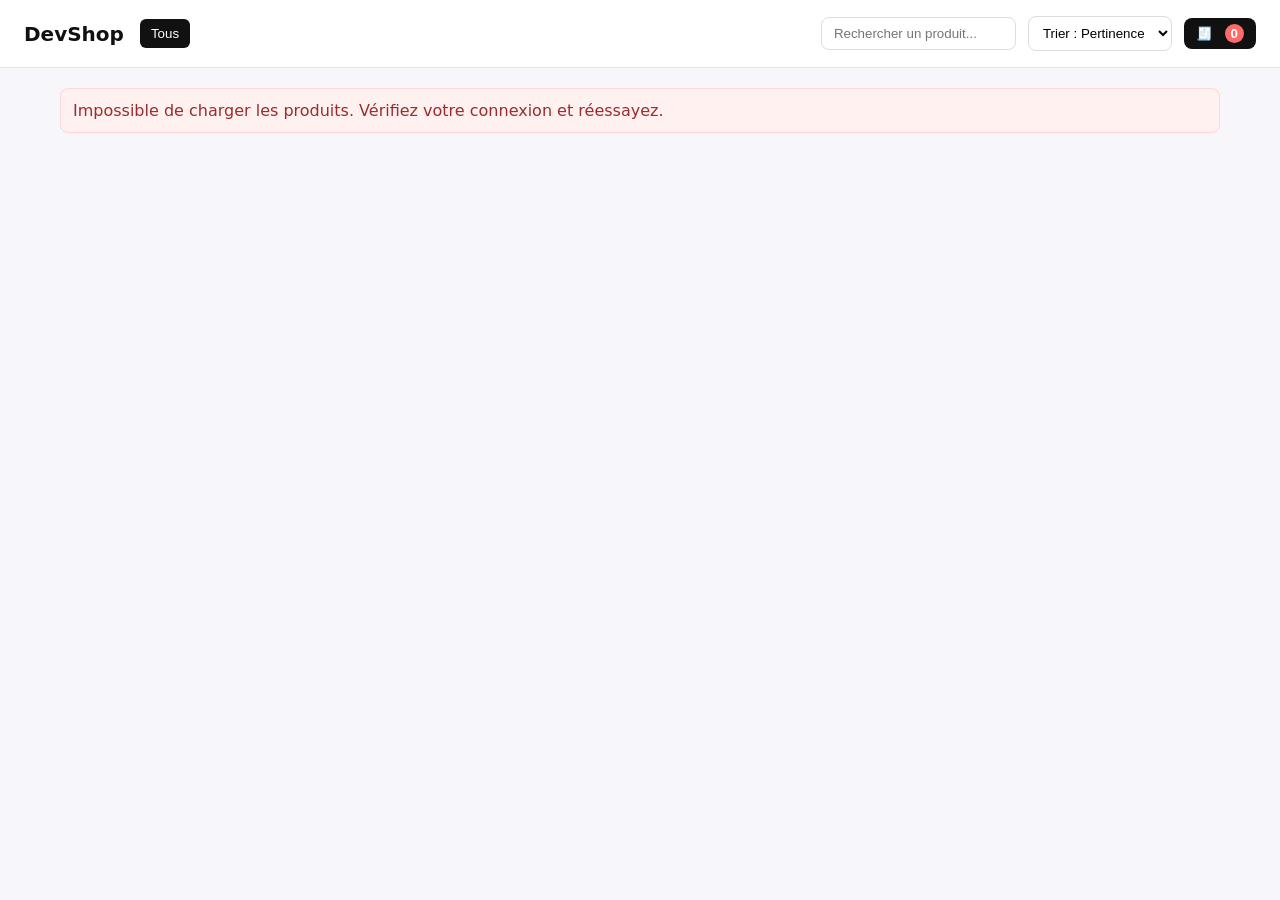
<file: projet  1 - DevShop/index.html>
<!doctype html>
<html lang="fr">
  <head>
    <meta charset="utf-8" />
    <meta name="viewport" content="width=device-width,initial-scale=1" />
    <title>DevShop — Vitrine e‑commerce</title>
    <link rel="stylesheet" href="style.css" />
  </head>
  <body>
    <header class="nav">
      <div class="nav-left">
        <h1 class="logo">DevShop</h1>
        <div class="filters">
          <button class="filter-btn active" data-category="all">Tous</button>
        </div>
      </div>

      <div class="nav-right">
        <input id="search" class="search" type="search" placeholder="Rechercher un produit..." />
        <select id="sort" class="sort">
          <option value="relevance">Trier : Pertinence</option>
          <option value="price-asc">Prix ↑</option>
          <option value="price-desc">Prix ↓</option>
        </select>
        <button id="cart-toggle" class="cart-btn" aria-label="Ouvrir le panier">
          🧾 <span id="cart-count" class="cart-count">0</span>
        </button>
      </div>
    </header>

    <main>
      <section id="status" class="status">
        <div id="loader" class="loader">Chargement des produits…</div>
        <div id="error" class="error" role="alert" hidden></div>
      </section>

      <section id="products" class="products-grid" aria-live="polite"></section>
    </main>

    <aside id="cart-drawer" class="cart-drawer" aria-hidden="true">
      <div class="cart-header">
        <h2>Panier</h2>
        <button id="close-cart">✕</button>
      </div>
      <div id="cart-items" class="cart-items"></div>
      <div class="cart-footer">
      <div class="cart-total">Total: <span id="cart-total">0 FCFA</span></div>
        <button id="checkout" class="primary">Commander</button>
      </div>
    </aside>

    <div id="overlay" class="overlay" hidden></div>

    <div id="product-modal" class="modal" aria-hidden="true" hidden>
      <div class="modal-content">
        <button id="modal-close" class="modal-close">✕</button>
        <div id="modal-body" class="modal-body"></div>
      </div>
    </div>

    <script src="script.js"></script>
  </body>
</html>
</file>
<file: projet  1 - DevShop/style.css>
/* Reset minimal */
* { box-sizing: border-box; margin: 0; padding: 0; }
html,body { height: 100%; font-family: system-ui, -apple-system, 'Segoe UI', Roboto, 'Helvetica Neue', Arial; color:#222; }
body { background:#f7f7fb; }

.nav { display:flex; justify-content:space-between; align-items:center; padding:16px 24px; background:#fff; border-bottom:1px solid #e6e6f0; position:sticky; top:0; z-index:20; }
.nav-left { display:flex; gap:16px; align-items:center; }
.logo { font-size:1.25rem; color:#111; }
.filters { display:flex; gap:8px; flex-wrap:wrap; }
.filter-btn { background:transparent; border:1px solid transparent; padding:6px 10px; border-radius:6px; cursor:pointer; color:#444; }
.filter-btn.active { background:#111; color:#fff; }

.nav-right { display:flex; gap:12px; align-items:center; }
.search { padding:8px 12px; border-radius:8px; border:1px solid #ddd; min-width:180px; }
.sort { padding:8px 10px; border-radius:8px; border:1px solid #ddd; background:#fff; }
.cart-btn { position:relative; background:#111; color:#fff; border:none; padding:8px 12px; border-radius:8px; cursor:pointer; }
.cart-count { background:#ff6b6b; color:#fff; padding:2px 6px; border-radius:999px; margin-left:8px; font-weight:600; }

main { padding:20px; max-width:1200px; margin:0 auto; }
.status { margin-bottom:16px; }
.loader { padding:12px; background:#fff; border-radius:8px; border:1px solid #eee; color:#666; }
.error { padding:12px; background:#fff1f0; color:#9b2c2c; border-radius:8px; border:1px solid #ffd5d5; }

.products-grid { display:grid; grid-template-columns: repeat(auto-fill, minmax(220px, 1fr)); gap:16px; }
.card { background:#fff; border-radius:10px; padding:12px; display:flex; flex-direction:column; gap:8px; border:1px solid #eee; }
.card img { width:100%; height:160px; object-fit:contain; background:#fafafa; border-radius:6px; }
.card .title { font-size:0.95rem; font-weight:600; color:#111; min-height:38px; }
.card .category { font-size:0.8rem; color:#777; }
.card .price { margin-top:auto; font-weight:700; }
.card .actions { display:flex; gap:8px; margin-top:8px; }
.btn { padding:8px 10px; border-radius:8px; cursor:pointer; border:none; }
.btn.ghost { background:transparent; border:1px solid #ddd; }
.btn.primary { background:#111; color:#fff; }

.cart-drawer { position:fixed; right:-420px; top:0; width:380px; height:100%; background:#fff; box-shadow:-8px 0 30px rgba(0,0,0,0.08); transition:right .25s ease; z-index:40; display:flex; flex-direction:column; }
.cart-drawer.open { right:0; }
.overlay { position:fixed; inset:0; background:rgba(0,0,0,0.35); z-index:30; }
.cart-header { display:flex; justify-content:space-between; align-items:center; padding:16px; border-bottom:1px solid #eee; }
.cart-items { padding:12px; flex:1; overflow:auto; }
.cart-item { display:flex; gap:12px; padding:10px 0; border-bottom:1px dashed #f0f0f5; }
.cart-item img { width:64px; height:64px; object-fit:contain; border-radius:6px; background:#fafafa; }
.cart-item .meta { flex:1; display:flex; flex-direction:column; }
.qty-controls { display:flex; gap:8px; align-items:center; margin-top:8px; }
.cart-footer { padding:12px; border-top:1px solid #eee; display:flex; justify-content:space-between; align-items:center; gap:12px; }

@media (max-width:700px){
  .nav { padding:12px; }
  .products-grid { grid-template-columns: repeat(auto-fill, minmax(160px, 1fr)); }
  .cart-drawer { width:100%; right:-100%; }
  .cart-drawer.open { right:0; }
}

/* Modal produit */
.modal { position:fixed; inset:0; display:flex; align-items:center; justify-content:center; z-index:50; }
.modal[hidden] { display:none; }
.modal-content { background:#fff; width:90%; max-width:720px; border-radius:12px; box-shadow:0 10px 30px rgba(0,0,0,0.12); padding:18px; position:relative; }
.modal-close { position:absolute; right:12px; top:12px; background:transparent; border:none; font-size:1.2rem; cursor:pointer; }
.modal-body { display:flex; gap:16px; align-items:flex-start; }
.modal-body img { width:220px; height:220px; object-fit:contain; background:#fafafa; border-radius:8px; }
.modal-body .meta { flex:1; }
.modal-body .meta h3 { margin-bottom:8px; }
.modal-body .meta p { color:#444; margin-bottom:12px; }
.modal-body .meta .price { font-weight:800; margin-bottom:12px; }

.modal-backdrop { position:fixed; inset:0; background:rgba(0,0,0,0.45); z-index:49; }
</file>
